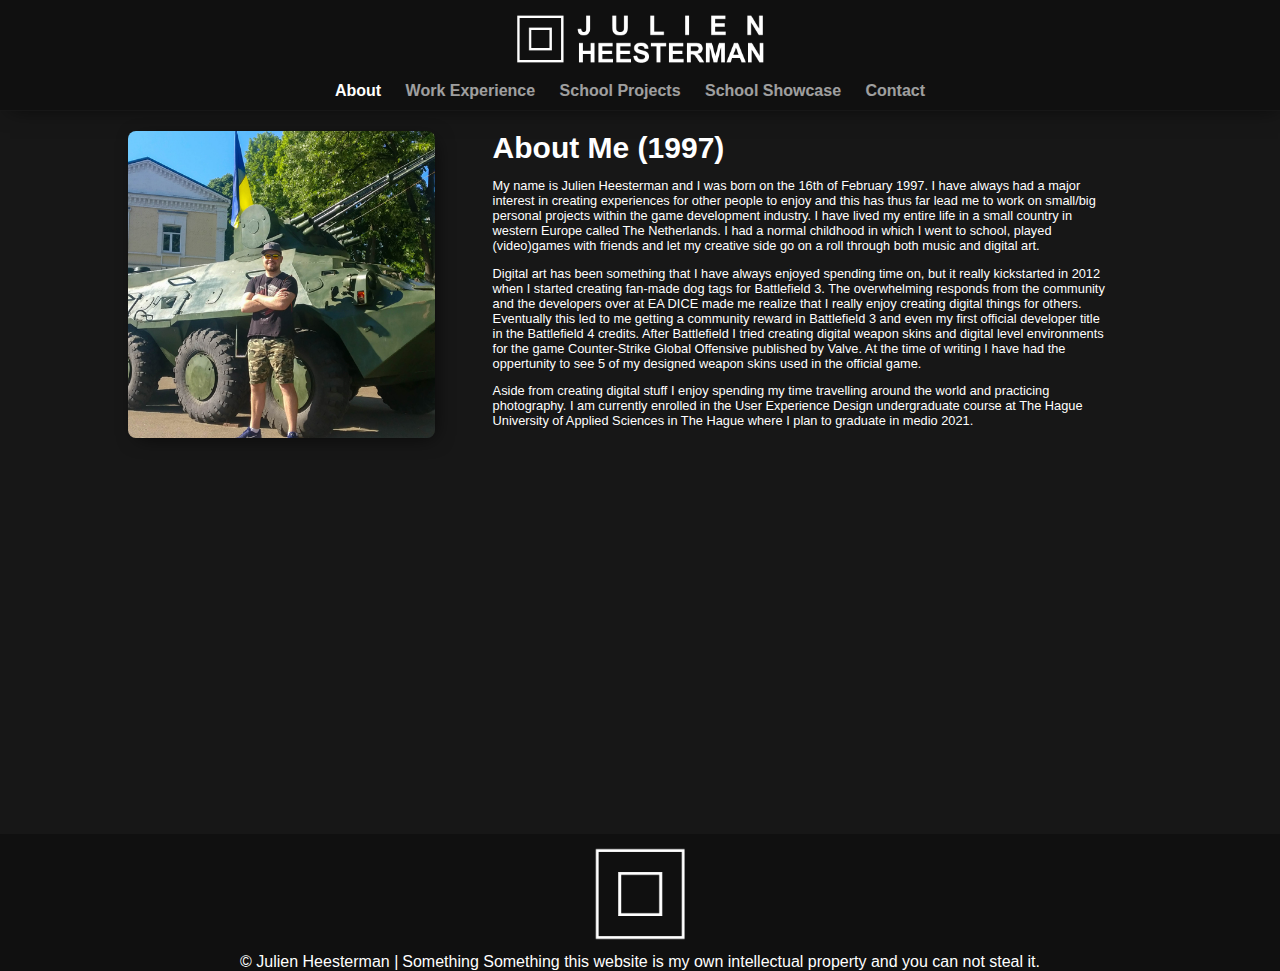
<file: about.html>
<!DOCTYPE html>
<html>
<head>
	<title>About Me</title>
	<meta charset="UTF-8">
    <meta name="viewport" content="width=device-width, initial-scale=1.0">
	<link rel="Stylesheet" type="text/css" href="sources/stylesheet.css">
</head>

<body>
	<header>
		<a href="index.html" class="logo">
			<figure>
				<img src="sources/images/header_top.png">
			</figure>
		</a>
		<nav>
			<ul>
				<a href="about.html" class="active">About</a>
     			<a href="experience.html">Work Experience</a>
     			<a href="uni_projects.html">School Projects</a>
     			<a href="uni_showcase.html">School Showcase</a>
     			<a href="contact.html">Contact</a>
     		</ul>
     	</nav>
	</header>
	<article class="spacer">
			<figure>
				<img src="sources/images/avatar.jpg">
			</figure>
			<div class="descriptionRight">
				<h1>About Me (1997)</h1>
				<p>My name is Julien Heesterman and I was born on the 16th of February 1997. I have always had a major interest in creating experiences for other people to enjoy and this has thus far lead me to work on small/big personal projects within the game development industry. I have lived my entire life in a small country in western Europe called The Netherlands. I had a normal childhood in which I went to school, played (video)games with friends and let my creative side go on a roll through both music and digital art.</p>
				<p>Digital art has been something that I have always enjoyed spending time on, but it really kickstarted in 2012 when I started creating fan-made dog tags for Battlefield 3. The overwhelming responds from the community and the developers over at EA DICE made me realize that I really enjoy creating digital things for others. Eventually this led to me getting a community reward in Battlefield 3 and even my first official developer title in the Battlefield 4 credits. After Battlefield I tried creating digital weapon skins and digital level environments for the game Counter-Strike Global Offensive published by Valve. At the time of writing I have had the oppertunity to see 5 of my designed weapon skins used in the official game.</p>
				<p>Aside from creating digital stuff I enjoy spending my time travelling around the world and practicing photography. I am currently enrolled in the User Experience Design undergraduate course at The Hague University of Applied Sciences in The Hague where I plan to graduate in medio 2021. </p>
			</div>	
	</article>
	<div class="divider">	
		<footer>
			<div class="footercontainer">
				<figure>
					<img src="sources/images/logo_01.png">
				</figure>
					<div class="vertical-center">
						<p>© Julien Heesterman |</p>
						<p>Something Something this website is my own intellectual property and you can not steal it.</p>
					</div>
			</div>
		</footer>
	</div>
</body>
</file>
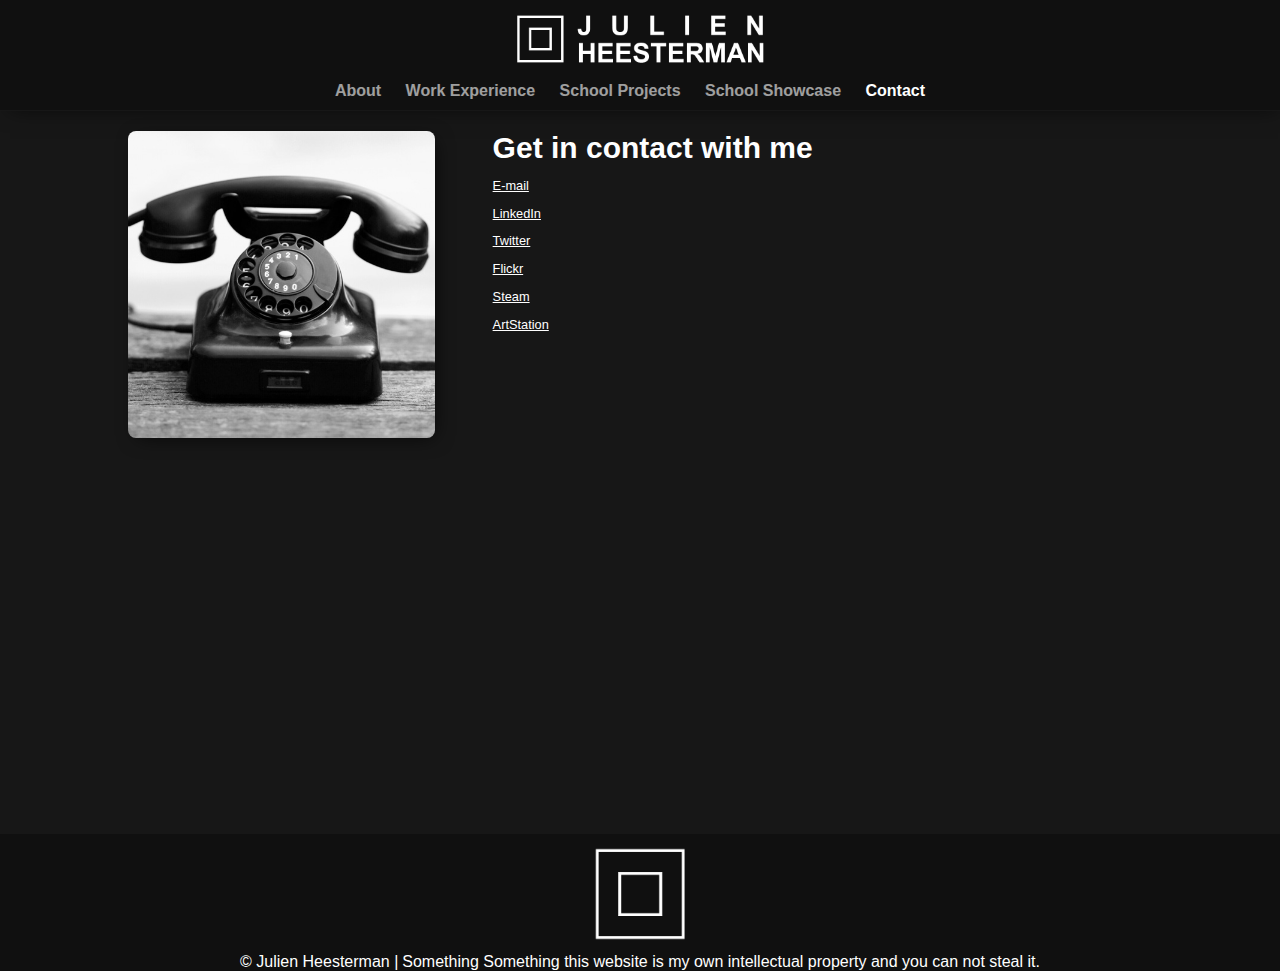
<file: contact.html>
<!DOCTYPE html>
<html>
<head>
	<title>Contact</title>
	<meta charset="UTF-8">
    <meta name="viewport" content="width=device-width, initial-scale=1.0">
	<link rel="Stylesheet" type="text/css" href="sources/stylesheet.css">
</head>

<body>
	<header>
		<a href="index.html" class="logo">
			<figure>
				<img src="sources/images/header_top.png">
			</figure>
		</a>
		<nav>
			<ul>
				<a href="about.html">About</a>
     			<a href="experience.html">Work Experience</a>
     			<a href="uni_projects.html">School Projects</a>
     			<a href="uni_showcase.html">School Showcase</a>
     			<a href="contact.html" class="active">Contact</a>
     		</ul>
     	</nav>
	</header>
	<article class="spacer">
			<figure>
				<img src="sources/images/contact.jpg">
			</figure>
			<div class="descriptionRight">
				<h1>Get in contact with me</h1>
					<a href="mailto:18098843@student.hhs.nl"><p>E-mail</p></a>
					<a href="https://www.linkedin.com/in/juli%C3%ABn-heesterman-35216a96/" target="_blank"><p>LinkedIn</p></a>
					<a href="https://www.twitter.com/Hollandje97" target="_blank"><p>Twitter</p></a>
					<a href="https://www.flickr.com/photos/158279730@N04/" target="_blank"><p>Flickr</p></a>
					<a href="https://steamcommunity.com/profiles/76561198080711150" target="_blank"><p>Steam</p></a>
					<a href="https://www.artstation.com/hollandje" target="_blank"><p>ArtStation</p></a>
		</div>	
	</article>
	<div class="divider">	
		<footer>
			<div class="footercontainer">
				<figure>
					<img src="sources/images/logo_01.png">
				</figure>
					<div class="vertical-center">
						<p>© Julien Heesterman |</p>
						<p>Something Something this website is my own intellectual property and you can not steal it.</p>
					</div>
			</div>
		</footer>
	</div>
</body>
</file>
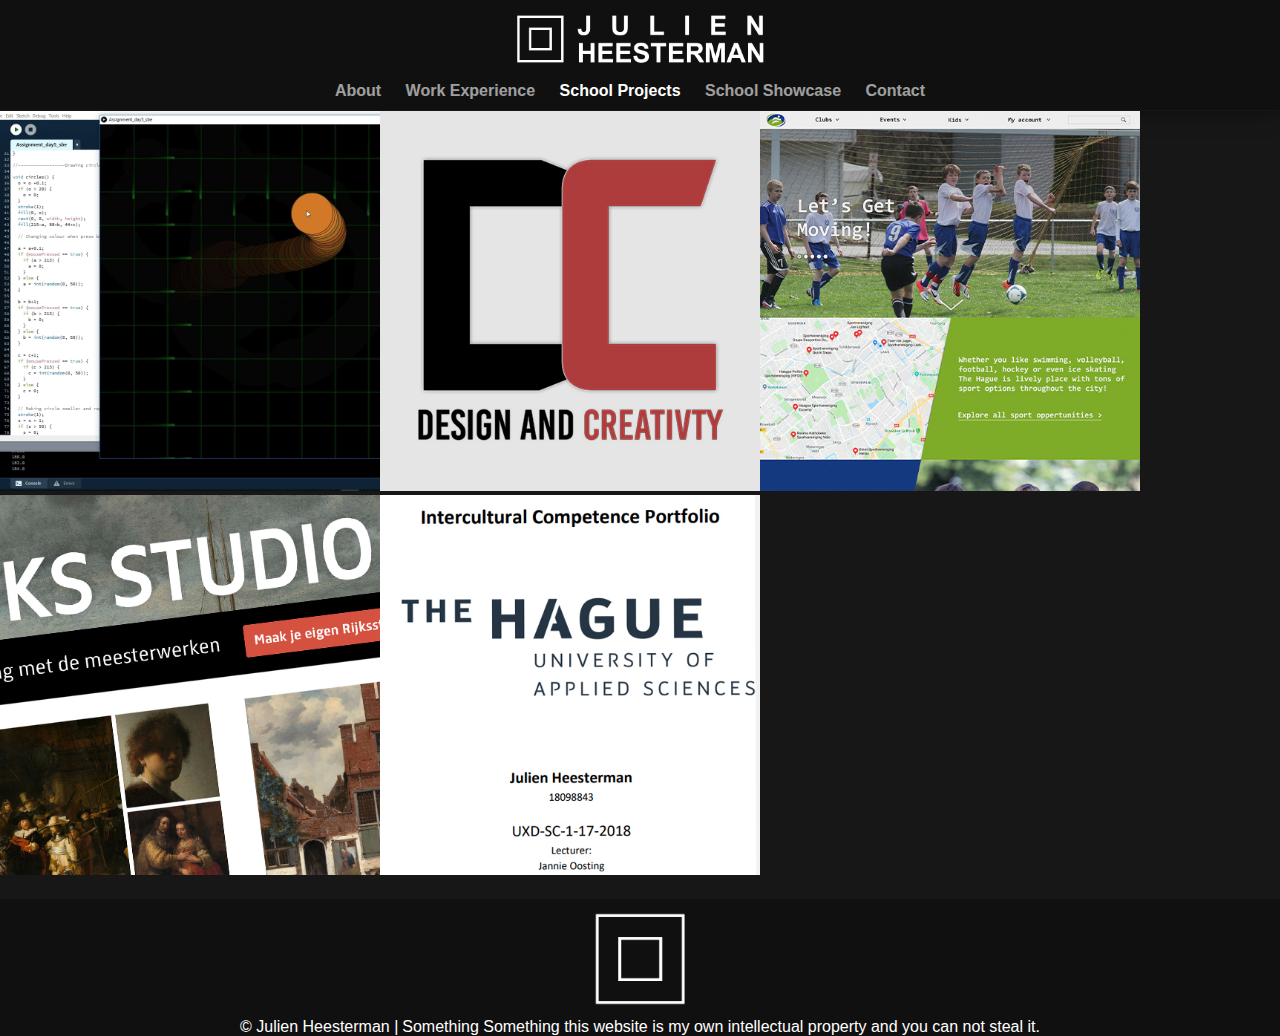
<file: uni_projects.html>
<!DOCTYPE html>
<html>
<head>
	<title>UXD projects</title>
	<meta charset="UTF-8">
    <meta name="viewport" content="width=device-width, initial-scale=1.0">
	<link rel="Stylesheet" type="text/css" href="sources/stylesheet.css">
</head>

<body>
	<header>
		<a href="index.html" class="logo">
			<figure>
				<img src="sources/images/header_top.png">
			</figure>
		</a>
		<nav>
			<ul>
				<a href="about.html">About</a>
     			<a href="experience.html">Work Experience</a>
     			<a href="uni_projects.html" class="active">School Projects</a>
     			<a href="uni_showcase.html">School Showcase</a>
     			<a href="contact.html">Contact</a>
     		</ul>
     	</nav>
	</header>
	<section>
		<div class="experienceContainer">
			<div class="workEntry">
			<a href="uni_showcase.html">
				<div class="overlayWork"></div>
				<figure>
					<img src="sources/images/assignment_05.gif">
				</figure>
			</a>
			</div>
			<div class="workEntry">
				<div class="overlayWork"></div>
				<figure>
					<img src="sources/images/uni_dc.jpg">
				</figure>
			</div>
			<div class="workEntry">
				<div class="overlayWork"></div>
				<figure>
					<img src="sources/images/uni_ds.jpg">
				</figure>
			</div>
			<div class="workEntry">
				<div class="overlayWork"></div>
				<figure>
					<img src="sources/images/uni_rd.jpg">
				</figure>
			</div>
			<div class="workEntry">
				<div class="overlayWork"></div>
				<figure>
					<img src="sources/images/uni_ic.jpg">
				</figure>
			</div>
		</div>
	</section>
	<div class="divider">	
		<footer>
			<div class="footercontainer">
				<figure>
					<img src="sources/images/logo_01.png">
				</figure>
					<div class="vertical-center">
						<p>© Julien Heesterman |</p>
						<p>Something Something this website is my own intellectual property and you can not steal it.</p>
					</div>
			</div>
		</footer>
	</div>
</body>
</file>
<file: sources/stylesheet.css>
body {
	background-color: #171717;
	margin: 0px;
}

nav {
	font-family: 'Rubik', sans-serif;
	width: 100%;
	text-align: center;
	font-weight: bold; 
	padding-bottom: 10px;
}

nav ul {
	margin:0; 
	padding-left:0px;
}

nav ul a {
	padding-right: 20px;
}

nav a {
	opacity: 0.6;
}

nav a:hover {
	opacity: 1;
	transition: 0.3s;
}

main {
	position: absolute;
	width: 45%;
	height: 50%;
}

section {
	width: 100%;
	display: inline;
}

a h2 {
	text-decoration-line: underline;
}

inline-block {
	margin-right: auto;
	margin-left: auto;
}

p {
	color: white;
	font-family: 'Open Sans', sans-serif;
}

h1 {
	color: white;
	font-size: 64px;
	font-weight: bold;
	font-family: 'Open Sans', sans-serif;
	margin: 0px;
}

h2 {
	color: white;
	font-family: 'Rubik', sans-serif;
}

h3 {
	top: 50%;
 	left: 50%;
  	transform: translate(-50%, -50%);
	color: white;
	font-family: 'Rubik', sans-serif;
}

nav a {
	color: white;
	text-decoration: none;
}

video {
	position: relative;
}

header {
	background-color: #101010;
	box-shadow: 4px 4px 20px -6px rgba(0, 0, 0, 0.6);
	border-bottom: 1px solid #171717;
}

footer {
	width: 100%;
	margin: 20px auto auto 0px;
	background-color: #101010;
}

footer img {
	width: 100px;
	height: 100px;
	display: inline;
}

footer p {
	display: inline;
}

article img {
	border-radius: 8px;
	box-shadow: 4px 4px 20px -6px rgba(0, 0, 0, 0.8);
	border-radius: 8px;
  	display: inline;
  	margin-right: 20px;
}

article h1 {
	font-size: 48px;
}

article a {
		font-style: bold;
		color: white;
}


article {
	width: 80%;
	margin: 20px auto;
}

figure {
	display: inline;
	margin: 0px;
}

.column {
  float: right;
  padding: 10px;
  display: table;
}

.row {
  display: table;
  clear: both;
  margin: 0 auto;
}

.column img {
	padding-right: 10px;
}

.footercontainer {
	width: 80%;
	text-align: center;
	margin: 0 auto;
	padding-top: 10px;
}

.footercontainer img {
	padding-bottom: 5px;
}



.break {
	width: 100%;
	height: 20px;
}

.experienceContainer {
	display: inline-table;
}

.spacer {
	width: 80%;
  	max-width: 1800px;
  	height: 90%;
  	min-height: 683px;
  	top: 16%;
  	left: 0;
  	right: 0;
}

.descriptionRight {
	width: 60%;
  	float: right;
  	margin-right: 45px;
}

.descriptionLeft {
	width: 60%;
  	float: left;
  	margin-left: 45px;
}

.active {
	opacity: 1;
}

.no_ul_padding {
	padding-left: 0px;
}

.title_main {
	text-align: center;
	margin-bottom: 20px;
}

#myVideo {
  right: 0;
  bottom: 0;
  min-width: 100%; 
  min-height: 100%;
  z-index: -1;
}

.overlayVideo {
	background-image: linear-gradient(to left, rgb(0,0,0,0) , rgb(10,10,10,0.5));
	z-index: 0;
	min-height: 100%;
	min-width: 100%;
	display: block;
}

.workEntry {
	width: 380px;
	height: 380px;
	display: inline-table;
	position: relative;
}

.workEntry img {
	width: 380px;
	height: 380px;
	position: relative;
}

.workEntry h1 {
	z-index: 2;
	position: absolute;
	opacity: 0;
	transition: 0.1s ease;
}

.workEntry h1:hover {
	z-index: 2;
	position: absolute;
	opacity: 1;
	transition: 0.1s ease;
}

.overlayWork {
	width: 380px;
	height: 380px;
	background-image: linear-gradient(to bottom, rgb(255,0,0,0) , rgb(31,31,31,0.9));
	position: absolute;
	z-index: 2;
	opacity: 0;
	transition: 0.3s ease;
}

.overlayWork:hover {
	width: 380px;
	height: 380px;
	background-image: linear-gradient(to bottom, rgb(255,0,0,0) , rgb(31,31,31,0.9));
	position: absolute;
	opacity: 1;
	z-index: 2;
	transition: 0.3s;
}

.textOverlay {
	margin-left: 8%;
	margin-top: 20%;
}

.logo{
	display: block;
    margin-left: auto;
    margin-right: auto;
    width: 260px;
    text-align: center;
    padding: 10px 10px;
}

.logo img {
	 width:260px;
	 height:58px;
}

/* Size changer thingy */

@media (max-width: 465px) {
	.logo img {
		max-width: 782px;
		width: 75%;
		height: 75%;
	}

	.logo {
		width: 75%;
	}
}

@media (max-width: 1823px) {
	article img {
		width: 30%;
		height: 30%;
	}

	article h1 {
		margin-top: 0px;
	}
}

@media (max-width: 1470px) {
	article p {
		font-size: 80%;
	}

	article h1 {
		font-size: 30px;
	}
}

@media (max-width: 825px) {
	article p {
		font-size: 60%;
	}

	article h1 {
		font-size: 20px;
	}

	.descriptionRight {
		margin-right: 0px;
	}

	.descriptionLeft {
		margin-left: 0px;
	}
}
</file>
